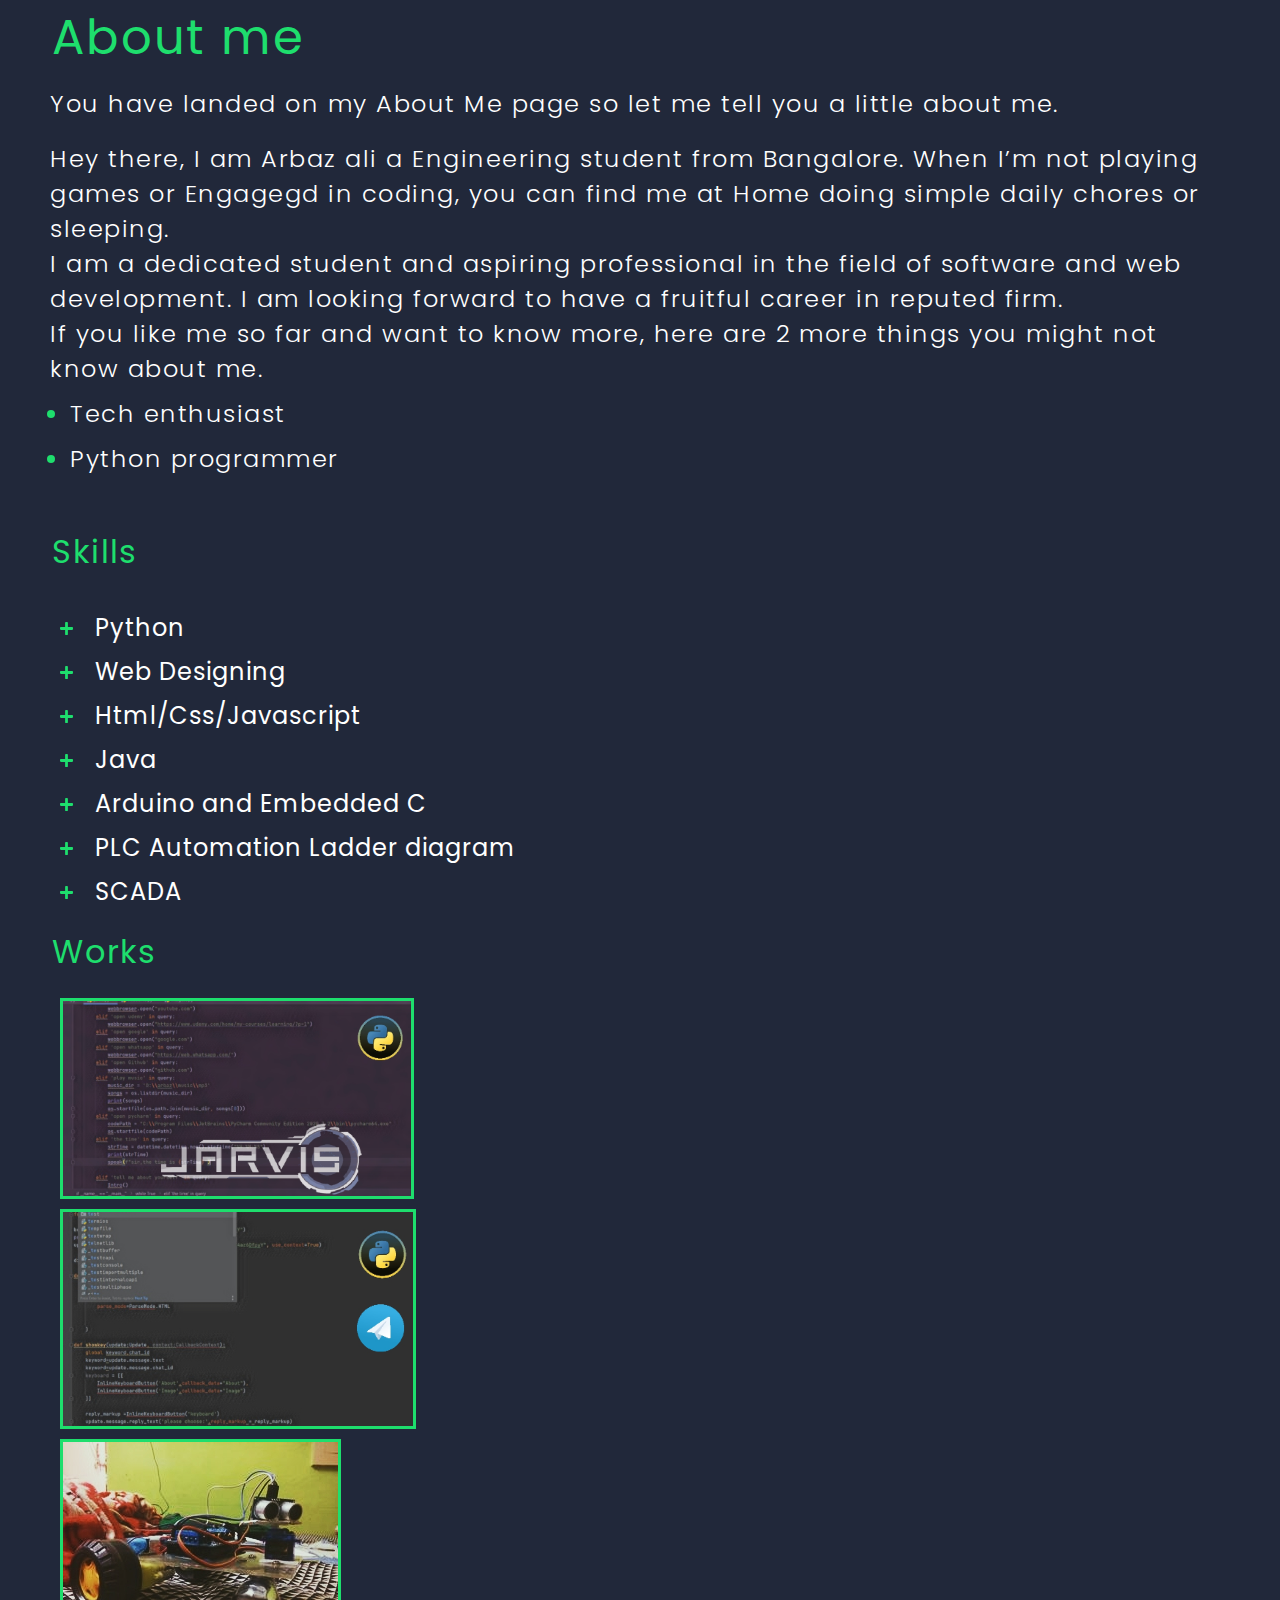
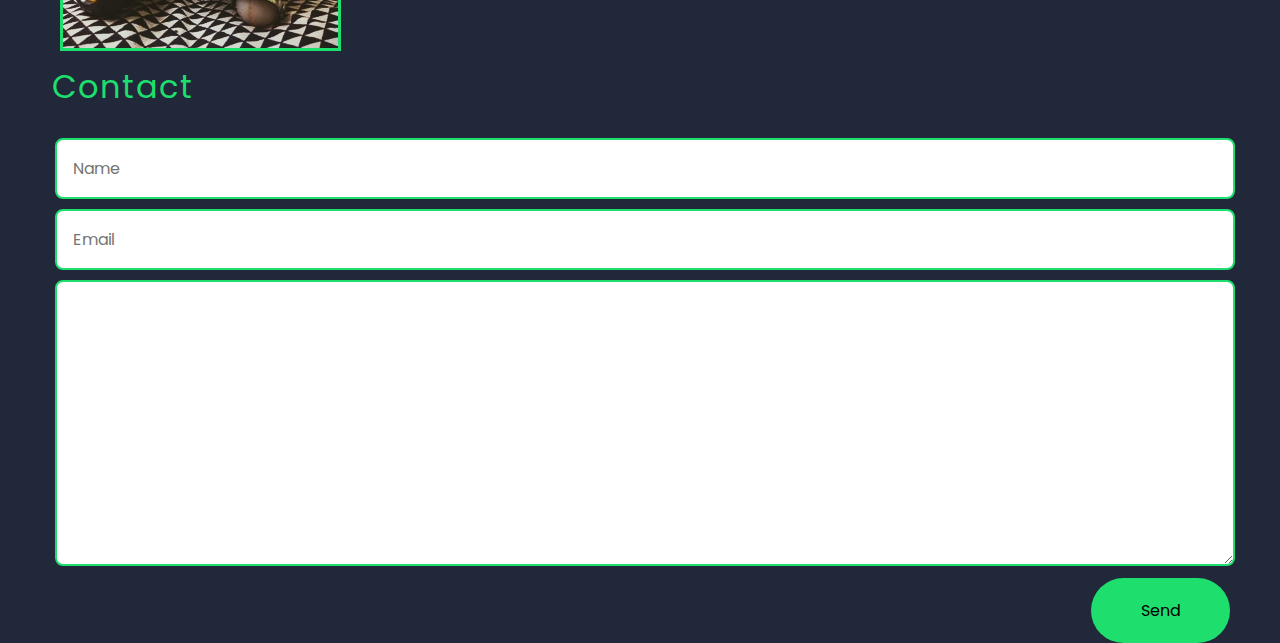
<file: index1.html>
<!DOCTYPE html>
<html lang="en">
<head>
    <meta charset="UTF-8">
    <meta http-equiv="X-UA-Compatible" content="IE=edge">
    <meta name="viewport" content="width=device-width, initial-scale=1.0">
    <title>Document</title>
    <link rel="stylesheet" href="./css/sub.css">
</head>
<body>
    <section id="hero">
        <div class="about">
            <h2>About me</h2>
            <p class= "land">
                You have landed on my About Me page so let me tell you a little about me.
            </p>
            <p>
                Hey there, I am Arbaz ali a Engineering student from Bangalore. 
                When I’m not playing games or Engagegd in coding, you can find me at Home doing simple daily chores or sleeping. 
            </p>
            <p>
                I am a dedicated student and aspiring professional in the field of software and web development.
                I am looking forward to have a fruitful career in reputed firm.
            </p>
            <p>
                If you like me so far and want to know more, here are 2 more things you might not know about me.
                <ul>
                    <li><span>Tech enthusiast</span></li>
                    <li><span>Python programmer</span></li>
                </ul>
            </p>    
        </div> 
        <div class="services">
            <h2>Skills</h2>
            <ul>
                <li><span></span><p>Python</p></li>
                <li><span></span><p>Web Designing</p></li>
                <li><span></span><p>Html/Css/Javascript</p></li>
                <li><span></span><p>Java</p></li>
                <li><span></span><p>Arduino and Embedded C</p></li>
                <li><span></span><p>PLC Automation Ladder diagram</p></li>
                <li><span></span><p>SCADA</p></li>
    
            </ul>
        </div>
        <div class ="works">
            <h2 id="tag">Works</h2>
            <ul class="works_container" >
                <li><img class="first" src="./images/jarvis.jpeg" alt=""></li>
                <li><img class ="second" src="./images/tgbot.jpeg" alt=""></li>
                <li><img class="third" src="./images/rover.jpeg" alt=""></li>
            </ul>    
        </div>
    </section>
    <section class="contact section" id="contact">
        <h2 class="section-title">Contact</h2>

        <div class="contact__container bd-grid">
            <form action="" class="contact__form">
                <input type="text" placeholder="Name" class="contact__input">
                <input type="mail" placeholder="Email" class="contact__input">
                <textarea name="" id="" cols="0" rows="10" class="contact__input"></textarea>
                <input type="button" value="Send" class="contact__button">
            </form>
        </div>
    </section>

</body>
</html>
</file>
<file: css/sub.css>
@import url("https://fonts.googleapis.com/css2?family=Poppins:ital,wght@0,200;0,300;0,500;1,200;1,300;1,400&display=swap");
* {
  margin: 0;
  font-family: 'poppins', sans-serif;
  padding: 0;
  -webkit-box-sizing: border-box;
          box-sizing: border-box;
}

body {
  position: relative;
  width: 100%;
  min-height: 100vh;
  padding: 0 50px;
  -webkit-box-align: center;
      -ms-flex-align: center;
          align-items: center;
  background: #21283a;
  overflow-x: hidden;
  overflow-y: visible;
}

.about {
  color: #fff;
  font-weight: 300;
  font-size: 1.5em;
  margin-bottom: 50px;
  letter-spacing: 1.5px;
}

.about h2 {
  padding: 2px;
  font-weight: 400;
  color: #1ede6d;
  font-size: 2em;
  letter-spacing: 2px;
  margin-bottom: 10px;
}

.about .land {
  margin-bottom: 20px;
}

.about li {
  margin-left: 20px;
  margin-top: 10px;
  color: #1ede6d;
}

.about span {
  color: #fff;
}

.services {
  display: -ms-grid;
  display: grid;
  text-align: baseline;
}

.services h2 {
  color: #1ede6d;
  font-weight: 400;
  padding: 2px;
  font-size: 2em;
  letter-spacing: 2px;
}

.services ul {
  margin-top: 30px;
}

.services ul li {
  text-decoration: none;
  list-style: none;
  padding: 2px;
  margin-left: 8px;
  margin-bottom: 5px;
}

.services ul li span {
  background-image: url("data:image/svg+xml,%3Csvg aria-hidden='true' focusable='false' data-prefix='fas' data-icon='plus' class='svg-inline--fa fa-plus fa-w-14' role='img' xmlns='http://www.w3.org/2000/svg' viewBox='0 0 448 512'%3E%3Cpath fill='%231ede6d' d='M416 208H272V64c0-17.67-14.33-32-32-32h-32c-17.67 0-32 14.33-32 32v144H32c-17.67 0-32 14.33-32 32v32c0 17.67 14.33 32 32 32h144v144c0 17.67 14.33 32 32 32h32c17.67 0 32-14.33 32-32V304h144c17.67 0 32-14.33 32-32v-32c0-17.67-14.33-32-32-32z'%3E%3C/path%3E%3C/svg%3E");
  background-repeat: no-repeat;
  display: inline-block;
  width: 15px;
  height: 15px;
}

.services ul li p {
  color: #fff;
  font-weight: 300px;
  font-size: 1.5em;
  letter-spacing: 1px;
  margin-left: 20px;
  -webkit-box-align: center;
      -ms-flex-align: center;
          align-items: center;
  vertical-align: baseline;
  display: inline-block;
}

.works h2 {
  color: #1ede6d;
  font-weight: 400;
  margin-top: 10px;
  margin-bottom: 20px;
  padding: 2px;
  font-size: 2em;
  letter-spacing: 2px;
}

.works .works_container {
  list-style: none;
}

.works .works_container img {
  margin: 10px;
  border: 3px solid #1ede6d;
  text-decoration: none;
  display: block;
}

.works .works_container img:hover {
  -webkit-transform: scale(1.1);
          transform: scale(1.1);
}

.works .works_container .first {
  max-width: 30%;
  max-height: auto;
}

.works .works_container .second {
  max-width: 30.2%;
  max-height: auto;
}

.works .works_container .third {
  max-width: 80%;
  max-height: auot;
}

.section-title {
  color: #1ede6d;
  font-weight: 400;
  margin-top: 10px;
  margin-bottom: 20px;
  padding: 2px;
  font-size: 2em;
  letter-spacing: 2px;
}

.contact__input {
  width: 100%;
  font-size: var(--normal-font-size);
  font-weight: var(--font-semi);
  padding: 16px;
  border-radius: .5rem;
  border: 2px solid #1ede6d;
  outline: none;
  margin-bottom: var(--mb-4);
  margin: 5px;
}

.contact__button {
  display: block;
  border: none;
  outline: none;
  font-size: var(--normal-font-size);
  cursor: pointer;
  margin-left: auto;
  padding: 20px 50px;
  border-radius: 5em;
  background-color: #1ede6d;
}
/*# sourceMappingURL=sub.css.map */
</file>
